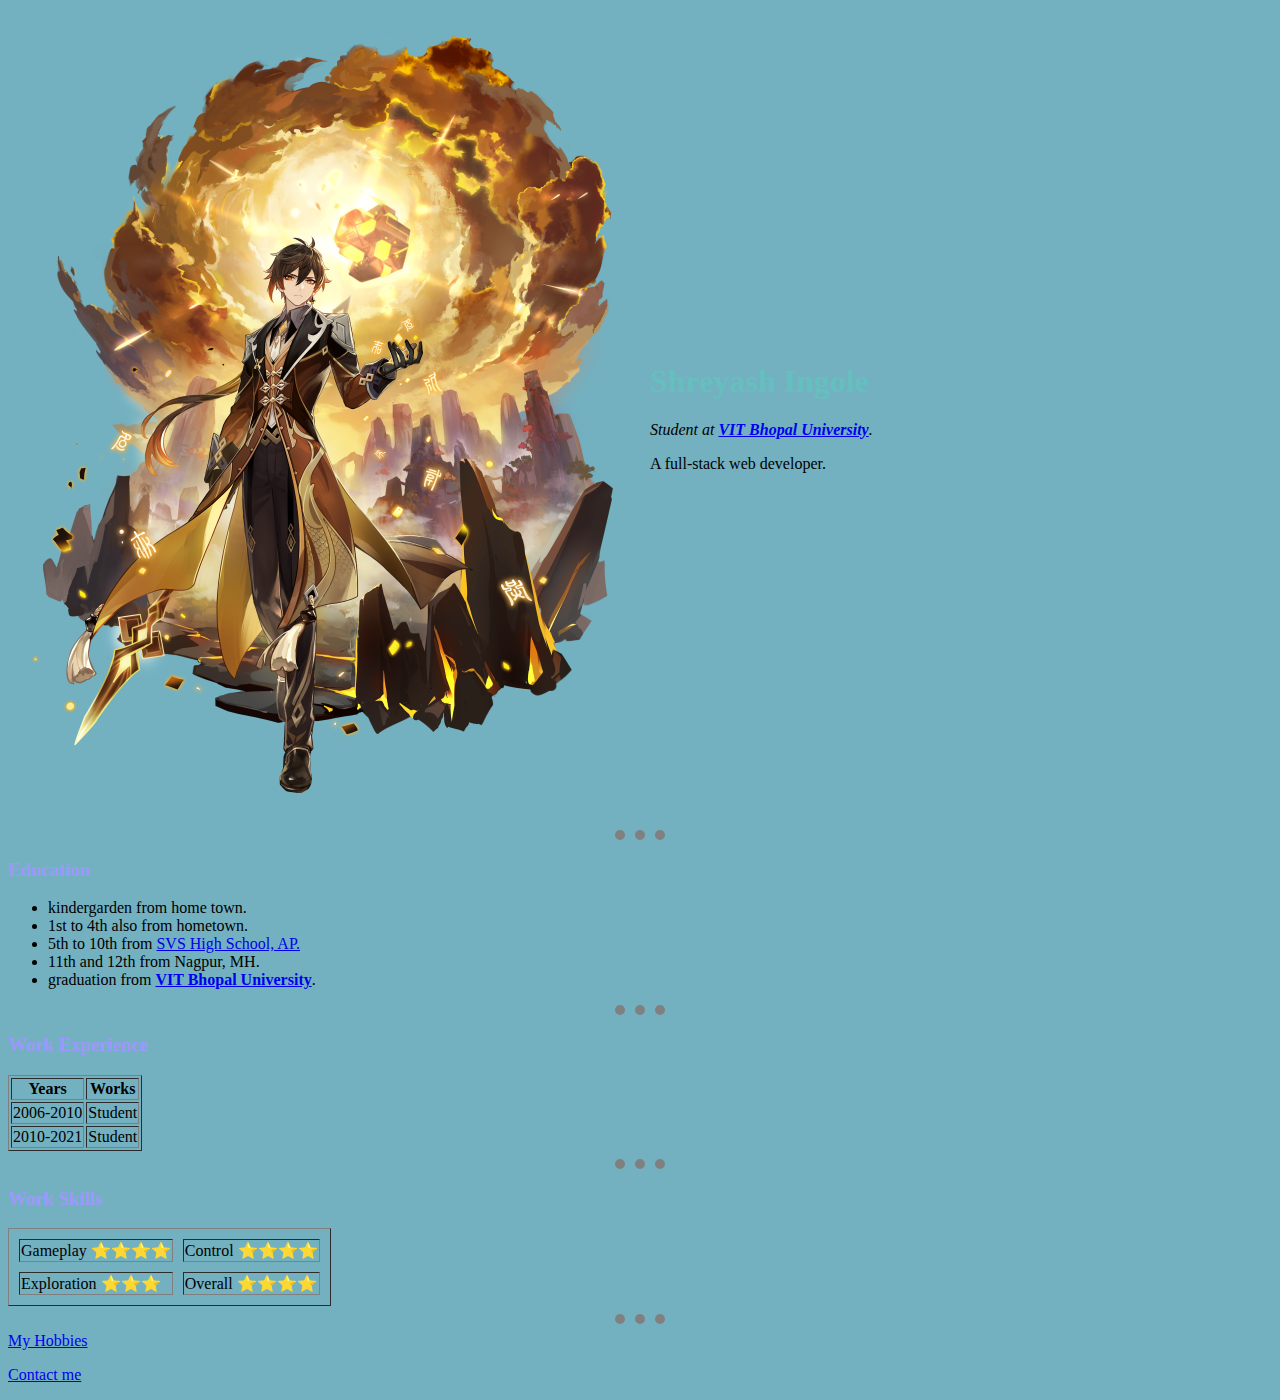
<file: cv-main/HTML Personal Site/index.html>
<!DOCTYPE html>
<html lang="en" dir="ltr">

<head>
  <meta charset="utf-8">
  <title>Shreyash's Personal Site</title>
<link rel="stylesheet" href="css/style.css">

</head>

<body>
  <table cellspacing="20">
    <tr>
      <td><img src="images/Zhongli..png" alt="Shreyash's picture"></td>
      <td>
        <h1>Shreyash Ingole</h1>
        <p><em>Student at <strong><a href="https://vitbhopal.ac.in/">VIT Bhopal University</a></strong>.</em></p>
        <p>A full-stack web developer.</p>
      </td>
    </tr>
  </table>
  <hr>
  <h3>Education</h3>
  <ul>
    <li>kindergarden from home town.</li>
    <li>1st to 4th also from hometown.</li>
    <li>5th to 10th from <a href="https://www.sriviswasanthischools.in/">SVS High School, AP.</a></li>
    <li>11th and 12th from Nagpur, MH.</li>
    <li>graduation from <strong><a href="https://vitbhopal.ac.in/">VIT Bhopal University</a></strong>.</li>
  </ul>
  <hr>
  <h3>Work Experience</h3>
  <table border="1">
    <thead>
      <tr>
        <th>Years</th>
        <th>Works</th>
      </tr>
    </thead>
    <tbody>
      <tr>
        <td>2006-2010</td>
        <td>Student</td>
      </tr>
      <tr>
        <td>2010-2021</td>
        <td>Student</td>
      </tr>
    </tbody>
  </table>
  <hr>
  <h3>Work Skills</h3>
  <table border="1" cellspacing="10">
    <tbody>
      <tr>
        <td>Gameplay ⭐⭐⭐⭐</td>
        <td>Control ⭐⭐⭐⭐</td>
      </tr>
      <tr>
        <td>Exploration ⭐⭐⭐</td>
        <td>Overall ⭐⭐⭐⭐</td>
      </tr>
    </tbody>
  </table>
  <hr>
  <a href="hobbies.html">My Hobbies</a>
  <p><a href="contact me.html">Contact me</a></p>
</body>

</html>
</file>
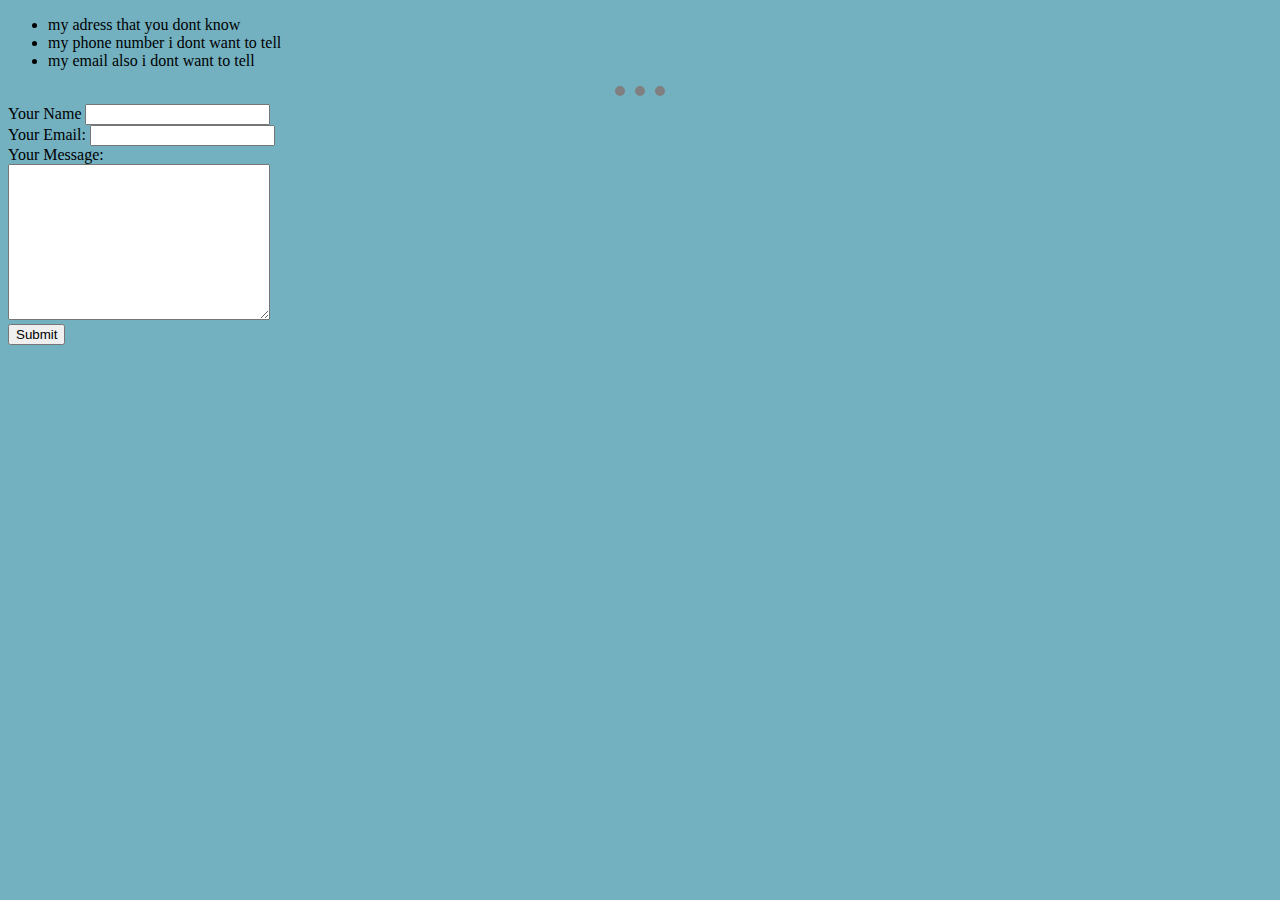
<file: cv-main/HTML Personal Site/contact me.html>
<!DOCTYPE html>
<html lang="en" dir="ltr">
  <head>
    <meta charset="utf-8">
    <title>My contact information</title>
    <link rel="stylesheet" href="css/style.css">
  </head>
  <body>
    <ul>
      <li>my adress that you dont know</li>
      <li>my phone number i dont want to tell</li>
      <li>my email also i dont want to tell</li>
    </ul>
    <hr>
    <form action="<mailto:shreyashingole007@gmail.com" method="post" enctype="text/plain">
      <lable>Your Name</lable>
      <input type="text" name="YourName" value=""><br>
      <label>Your Email:</label>
      <input type="Email" name="YourEmail" value=""><br>
      <label>Your Message:</label><br>
      <textarea name="YourMessage" cols="30" rows="10"></textarea><br>
      <input type="Submit" name="">
    </form>
  </body>
</html>
</file>
<file: cv-main/HTML Personal Site/css/style.css>
body {
    background-color: #73B1C1;
  }
  h1{
    color: #66BFBF;
  }

  h3{
    color: #9e98fc;
  }
  hr {
    border-style: none;
    border-top-style: dotted;
    border-color: grey;
    border-width: 10px;
    width: 4%;
  }
</file>
